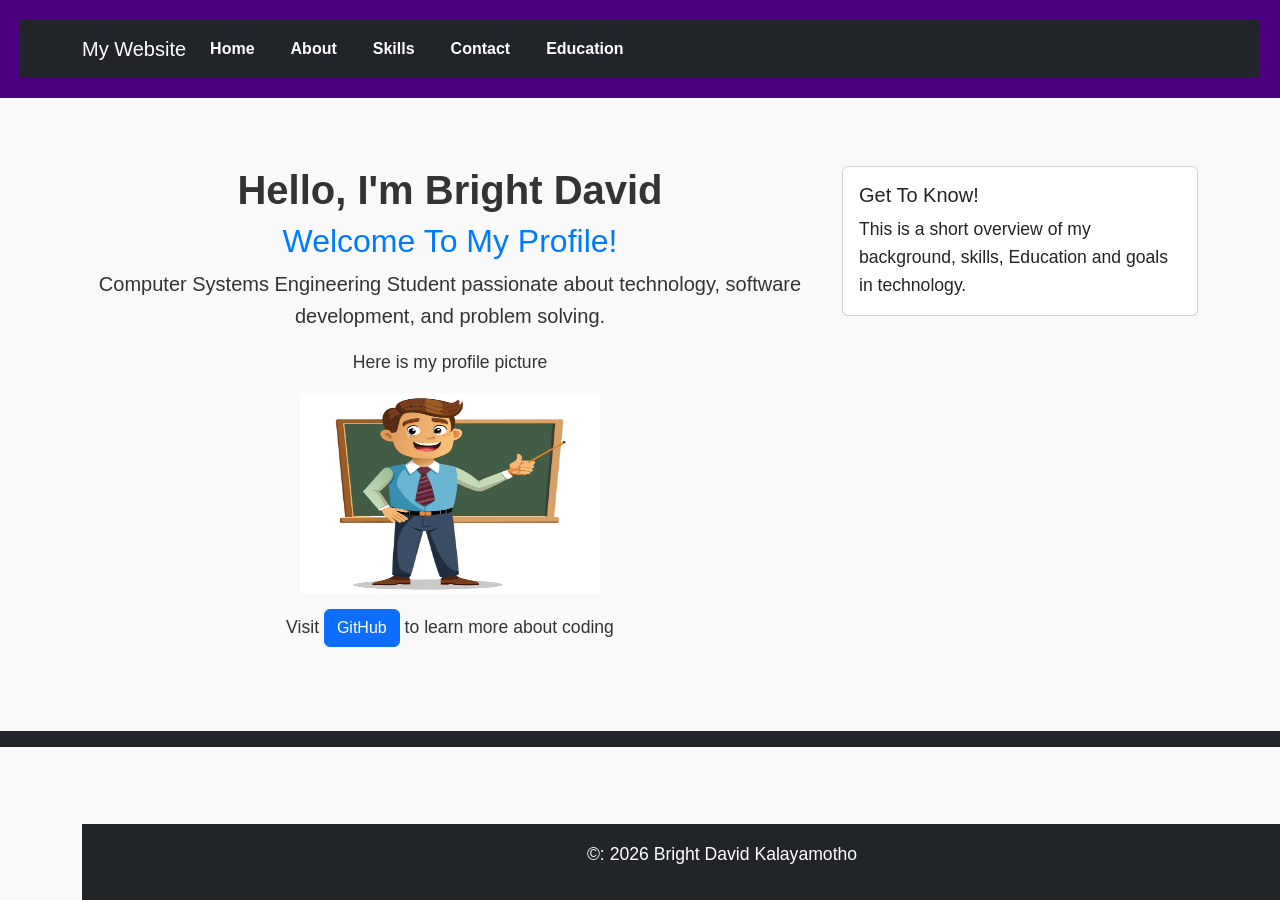
<file: index.html>
<!DOCTYPE>
<html>
  <html lang="en">
    <head>
      <meta charset="UTF-8">
      <meta name="viewport" content="width=device-width,
        initial-scale=1.0">
        <title>
        My Personal Profile
        </title>

      <link href="https://cdn.jsdelivr.net/npm/bootstrap@5.3.0/dist/css/bootstrap.min.css" rel="stylesheet">
    
            <link rel="stylesheet"href="styles.css">
    </head>
    <body>
      <header>
       <nav class="navbar navbar-expand-lg navbar-dark bg-dark">

<div class="container">

<a class="navbar-brand" href="index.html">My Website</a>

<button class="navbar-toggler" type="button" data-bs-toggle="collapse" data-bs-target="#navbarNav">

<span class="navbar-toggler-icon"></span>

</button>

<div class="collapse navbar-collapse" id="navbarNav">

<ul class="navbar-nav">

<li class="nav-item">

<a class="nav-link" href="index.html">Home</a>

</li>

<li class="nav-item">

<a class="nav-link" href="about.html">About</a>
  </li>

<li class="nav-item">

<a class="nav-link" href="skills.html">Skills</a>


</li>

<li class="nav-item">

<a class="nav-link" href="contact.html">Contact</a>
  
  </li>

<li class="nav-item">

<a class="nav-link" href="education.html">Education</a>


</li>

</ul>

</div>

</div>
       </nav>
        
      </header>
      
     
      <main class="container my-5">
        <div class="row">
          <div class="col-md-8 text-center">
            <h1 class="fw-bold">Hello, I'm Bright David</h1>
            <h2>Welcome To My Profile!</h2>
        <p class="lead">
          Computer Systems Engineering Student passionate about technology, software development, and problem solving.</p>
          <p>Here is my profile picture</p>
        <img src="pic.jpg" alt="Profile Picture"width="300" height="200">
            <p class="mt-3">Visit <a href="https://github.com" class="btn btn-primary">GitHub</a> to learn more about coding</p>
          </div>
          <div class="col-md-4">
              <div class="card">
                <div class="card-body">
                  <h5 class="card-title">Get To Know!</h5>
                  <p class="card-text">This is a short overview of my background, skills, Education and goals in technology.</p>
                </div>
              </div>
          </div>
        </div>    
    
      </main>
      <nav class="navbar navbar-expand-lg navbar-dark bg-dark">
  <div class="container">
    
   
    </button>
     <footer class="bg-dark text-white text-center p-3">
       <p>&copy: 2026 Bright David Kalayamotho </p>
     </footer>

    <script src="https://cdn.jsdelivr.net/npm/@popperjs/core@2.11.6/dist/umd/popper.min.js"></script>

<script src="https://cdn.jsdelivr.net/npm/bootstrap@5.3.0/dist/js/bootstrap.min.js"></script>
      
      
  </body>
</html>
</file>
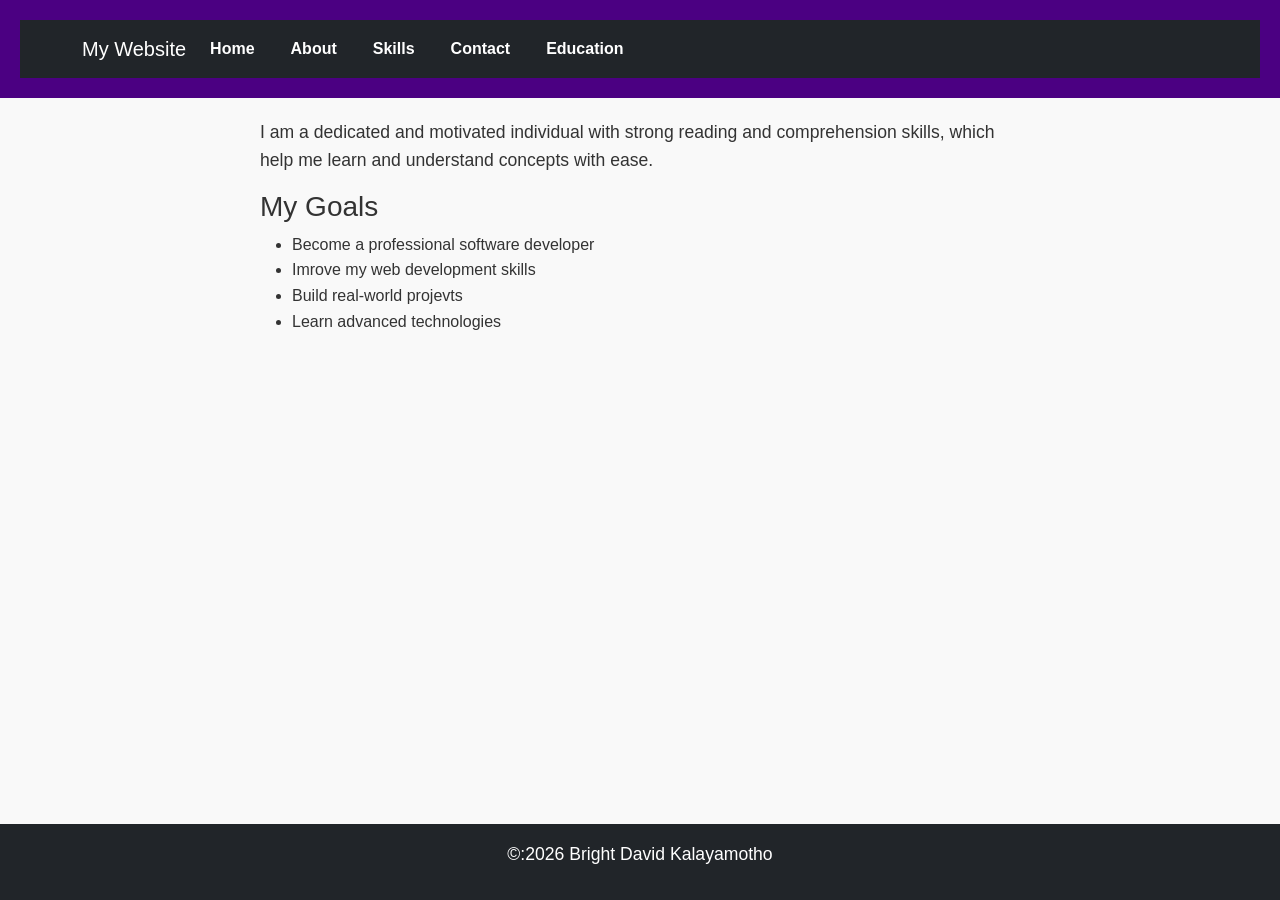
<file: about.html>
<!DOCTYPE html>
<html lang="en">
  <head>
    <meta charset="UTF-8">
    <meta name="viewport" contnet="width=device-width, initial-scale=1.0">
    <title>About</title>

    <link href="https://cdn.jsdelivr.net/npm/bootstrap@5.3.0/dist/css/bootstrap.min.css" rel="stylesheet">
    <link rel="stylesheet" href="styles.css"> 
  </head>
  <body>
    <header>
         <nav class="navbar navbar-expand-lg navbar-dark bg-dark">

<div class="container">

<a class="navbar-brand" href="index.html">My Website</a>

<button class="navbar-toggler" type="button" data-bs-toggle="collapse" data-bs-target="#navbarNav">

<span class="navbar-toggler-icon"></span>

</button>

<div class="collapse navbar-collapse" id="navbarNav">

<ul class="navbar-nav">

<li class="nav-item">

<a class="nav-link" href="index.html">Home</a>

</li>

<li class="nav-item">

<a class="nav-link" href="about.html">About</a>
  </li>

<li class="nav-item">

<a class="nav-link" href="skills.html">Skills</a>


</li>

<li class="nav-item">

<a class="nav-link" href="contact.html">Contact</a>
  
  </li>

<li class="nav-item">

<a class="nav-link" href="education.html">Education</a>


</li>

</ul>

</div>

</div>
       </nav>
      </header>
      
  <main>
    
    <p>I am a dedicated and motivated individual with strong reading and comprehension skills, which help me learn and understand concepts with ease.</p>
   <div class="col-md-6">
    <h3>My Goals</h3>
    <ul>
      <li> Become a professional software developer</li>
      <li>Imrove my web development skills</li>
      <li>Build real-world projevts</li>
      <li>Learn advanced technologies</li>
    </ul>
   </div>
    
      </main>
      <footer class="bg-dark text-white text-center p-3">
      <p>&copy:2026 Bright David Kalayamotho
      </footer>

    <script src="https://cdn.jsdelivr.net/npm/@popperjs/core@2.11.6/dist/umd/popper.min.js"></script>

<script src="https://cdn.jsdelivr.net/npm/bootstrap@5.3.0/dist/js/bootstrap.min.js"></script>
  
  </body>
</html>
</file>
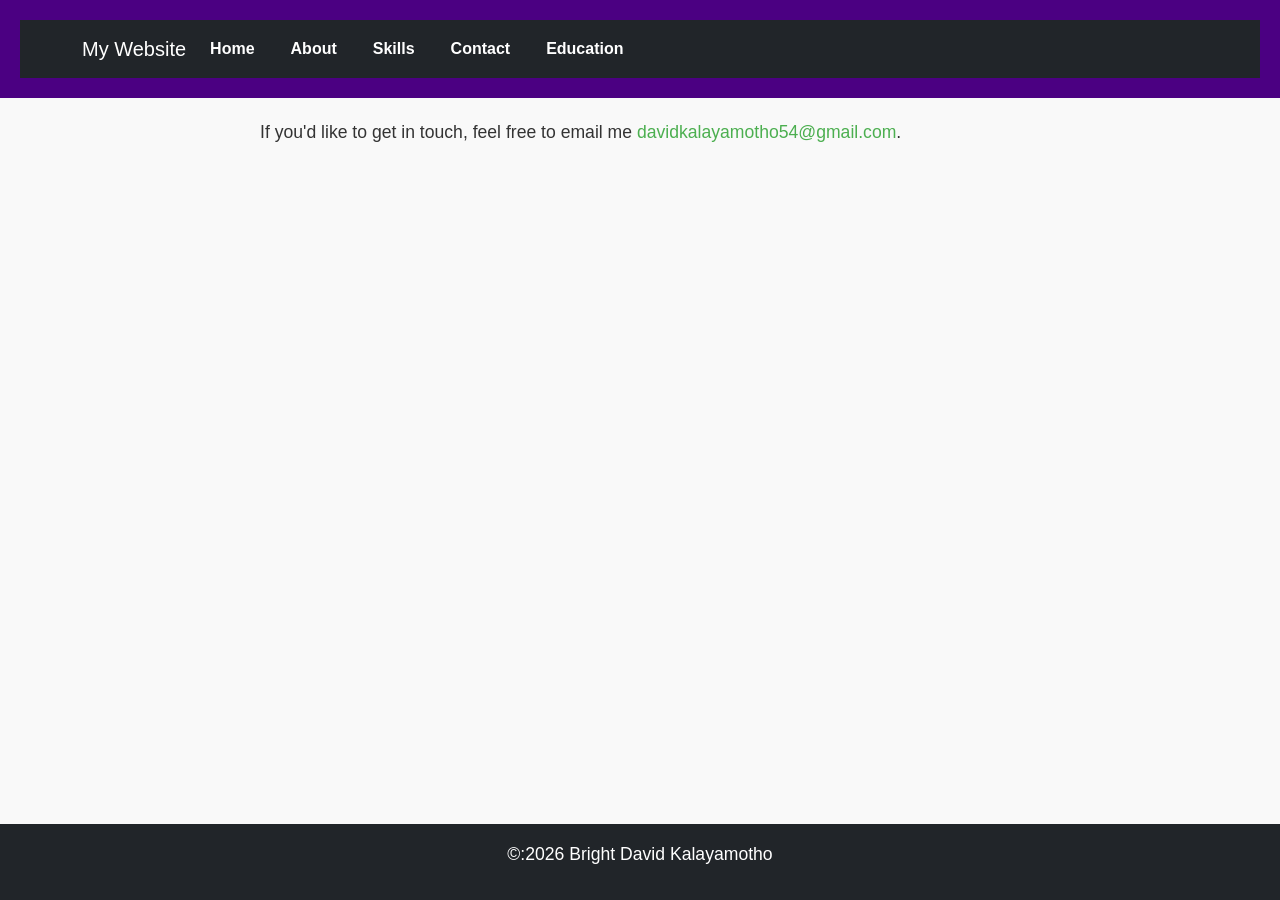
<file: contact.html>
<!DOCTYPE html>
<html lang="en">
  <head>
    <meta charset="UTF-8">
    <meta name="viewport" content="width=device-width, initial-scale=1.0">
    <title>Contact</title>

    <link href="https://cdn.jsdelivr.net/npm/bootstrap@5.3.0/dist/css/bootstrap.min.css" rel="stylesheet">
    <link rel="stylesheet" href="styles.css"> 
    
  </head>
  <body>
    <header>
         <nav class="navbar navbar-expand-lg navbar-dark bg-dark">

<div class="container">

<a class="navbar-brand" href="index.html">My Website</a>

<button class="navbar-toggler" type="button" data-bs-toggle="collapse" data-bs-target="#navbarNav">

<span class="navbar-toggler-icon"></span>

</button>

<div class="collapse navbar-collapse" id="navbarNav">

<ul class="navbar-nav">

<li class="nav-item">

<a class="nav-link" href="index.html">Home</a>

</li>

<li class="nav-item">

<a class="nav-link" href="about.html">About</a>
  </li>

<li class="nav-item">

<a class="nav-link" href="skills.html">Skills</a>


</li>

<li class="nav-item">

<a class="nav-link" href="contact.html">Contact</a>
  
  </li>

<li class="nav-item">

<a class="nav-link" href="education.html">Education</a>


</li>

</ul>

</div>

</div>
       </nav>
    </header>
      <main>
      <p>If you'd like to get in touch, feel free to email me <a href=" davidkalayamotho524@gmail.com">davidkalayamotho54@gmail.com</a>.</p>
  </main>
       <footer class="bg-dark text-white text-center p-3">
         <p>&copy:2026 Bright David Kalayamotho</p>
       </footer>


    <script src="https://cdn.jsdelivr.net/npm/@popperjs/core@2.11.6/dist/umd/popper.min.js"></script>

<script src="https://cdn.jsdelivr.net/npm/bootstrap@5.3.0/dist/js/bootstrap.min.js"></script>
  
    
  </body>
</html>
</file>
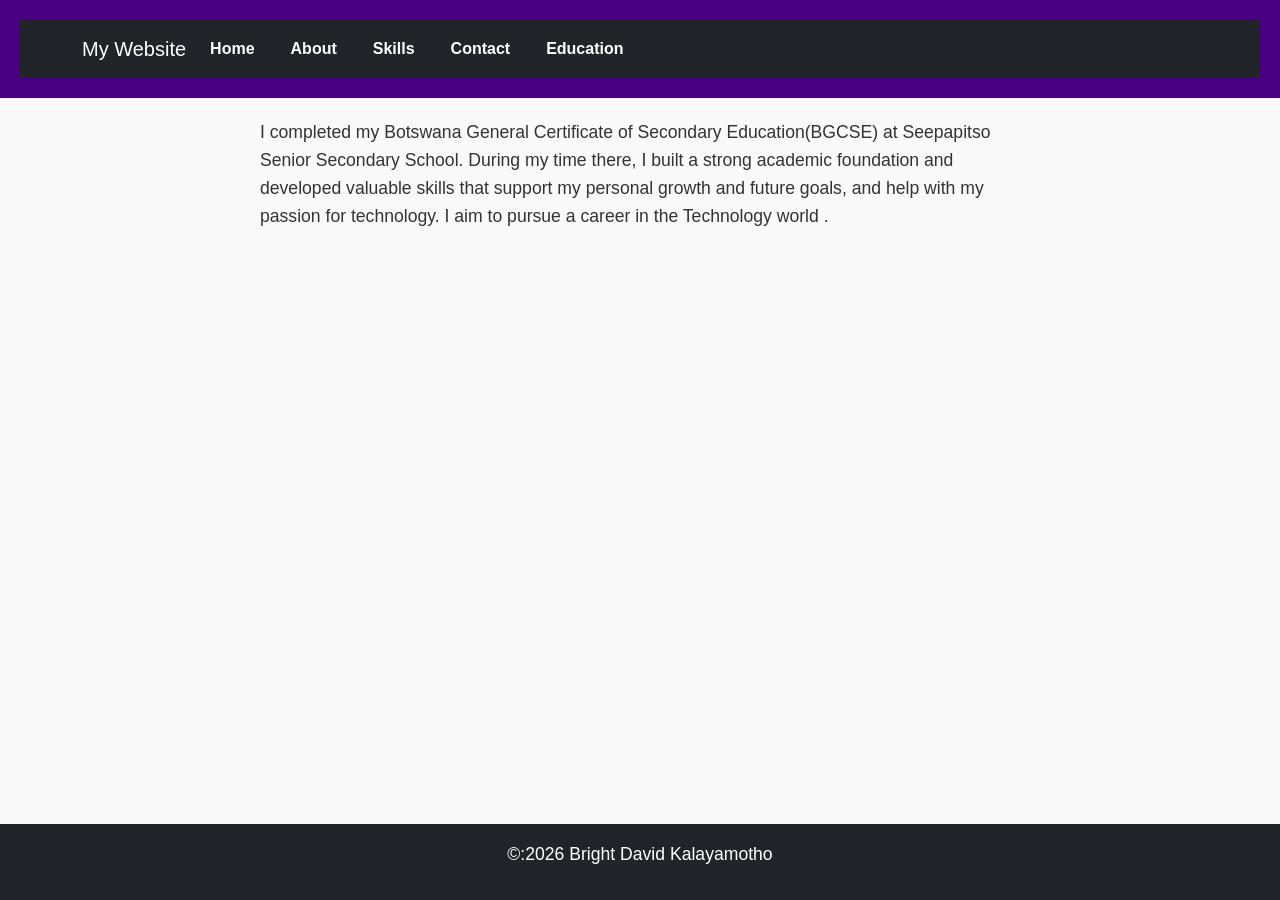
<file: education.html>
<!DOCTYPE html>
<html lang="en">
  <head>
    <meta charset="UTF-8">
    <meta name="viewport" content="width=device-width, initial-scale=1.0">
    <title>education</title>

    <link href="https://cdn.jsdelivr.net/npm/bootstrap@5.3.0/dist/css/bootstrap.min.css" rel="stylesheet">
    <link rel="stylesheet" href="styles.css"> 
  </head>
  <body>
    <header>
      <nav class="navbar navbar-expand-lg navbar-dark bg-dark">

<div class="container">

<a class="navbar-brand" href="index.html">My Website</a>

<button class="navbar-toggler" type="button" data-bs-toggle="collapse" data-bs-target="#navbarNav">

<span class="navbar-toggler-icon"></span>

</button>

<div class="collapse navbar-collapse" id="navbarNav">

<ul class="navbar-nav">

<li class="nav-item">

<a class="nav-link" href="index.html">Home</a>

</li>

<li class="nav-item">

<a class="nav-link" href="about.html">About</a>
  </li>

<li class="nav-item">

<a class="nav-link" href="skills.html">Skills</a>


</li>

<li class="nav-item">

<a class="nav-link" href="contact.html">Contact</a>
  
  </li>

<li class="nav-item">

<a class="nav-link" href="education.html">Education</a>


</li>

</ul>

</div>

</div>
       </nav>
     
    </header>
    <main>
    <p class="card-text">I completed my Botswana General Certificate of Secondary Education(BGCSE) at Seepapitso Senior Secondary School. During my time there, I built a strong academic foundation and developed valuable skills that support my personal growth and future goals, and help with my passion for technology. I aim to pursue a career in the Technology world .</p>
    </main>
     <footer class="bg-dark text-white text-center p-3">
       
       <p>&copy:2026 Bright David Kalayamotho</p>
     </footer>

    <script src="https://cdn.jsdelivr.net/npm/@popperjs/core@2.11.6/dist/umd/popper.min.js"></script>

<script src="https://cdn.jsdelivr.net/npm/bootstrap@5.3.0/dist/js/bootstrap.min.js"></script>
     
  </body>
</html>
</file>
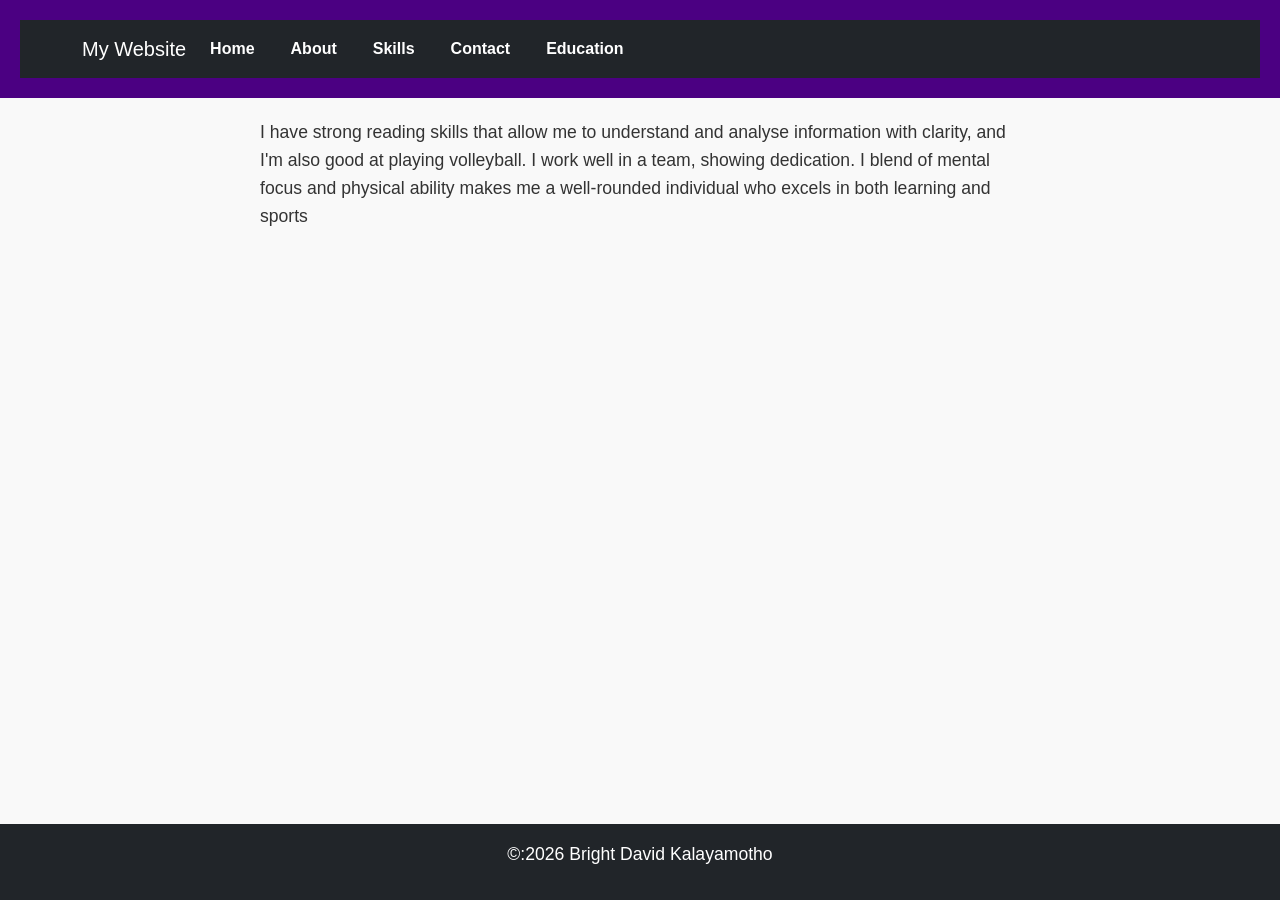
<file: skills.html>
<!DOCTYPE html>
<html lang="en">
  <head>
    <meta charset="UTF-8">
    <meta name="viewport" content="width=device-width, initial-scale=1.0">
    <title>Skills</title>

    <link href="https://cdn.jsdelivr.net/npm/bootstrap@5.3.0/dist/css/bootstrap.min.css" rel="stylesheet">
    <link rel="stylesheet" href="styles.css"> 
  </head>
  <body>
    <header>
          <nav class="navbar navbar-expand-lg navbar-dark bg-dark">

<div class="container">

<a class="navbar-brand" href="index.html">My Website</a>

<button class="navbar-toggler" type="button" data-bs-toggle="collapse" data-bs-target="#navbarNav">

<span class="navbar-toggler-icon"></span>

</button>

<div class="collapse navbar-collapse" id="navbarNav">

<ul class="navbar-nav">

<li class="nav-item">

<a class="nav-link" href="index.html">Home</a>

</li>

<li class="nav-item">

<a class="nav-link" href="about.html">About</a>
  </li>

<li class="nav-item">

<a class="nav-link" href="skills.html">Skills</a>


</li>

<li class="nav-item">

<a class="nav-link" href="contact.html">Contact</a>
  
  </li>

<li class="nav-item">

<a class="nav-link" href="education.html">Education</a>


</li>

</ul>

</div>

</div>
       </nav>
    </header>
    <main>
    <p>I have strong reading skills that allow me to understand and analyse information with clarity, and I'm also good at playing volleyball. I work well in a team, showing dedication. I blend of mental focus and physical ability makes me a well-rounded individual who excels in both learning and sports</p>
    </main>
    
<footer class="bg-dark text-white text-center p-3">
  <p>&copy:2026 Bright David Kalayamotho</p>
</footer>

    <script src="https://cdn.jsdelivr.net/npm/@popperjs/core@2.11.6/dist/umd/popper.min.js"></script>

<script src="https://cdn.jsdelivr.net/npm/bootstrap@5.3.0/dist/js/bootstrap.min.js"></script>
    
  </body>
</html>
</file>
<file: styles.css>
body{
  font-family: Arial, sans-serif;
  color: #333;
  background-color: #f9f9f9;
  margin: 0;
  padding: 0;
  line-height:1.6;
}

header{
  background-color: #4B0082;
  color: white;
  padding: 20px;
  text-align: center;
}

h2{
  color: #007bff;
}
h1{
  color: #333;
}



main{
  padding:20px;
  max-width:800px;
  margin:0 auto;
}

footer{
  background-color:#333;
  color:white;
  text-align:center;
  padding:10px;
  position:fixed;
  bottom:0;
  width:100%;
}

p{
  font-size:1.1em;
}

a{
  color:#4CAF50;
  text-decoration:none;
}

.profile-img {
  width: 200px;      
  border-radius: 50%;      
  box-shadow:0 4px 10px rgba(0,0,0,0.2); 
  border-radius: 10px;            
  margin-top: 20px;  
}


nav {
  background-color: #4B0082; 
  padding: 10px 20px;
}

.navbar-nav {
  list-style: none;
  margin: 0;
  padding: 0;
  display: flex;    
  gap: 20px;        
}

.navbar-nav .nav-link {
  color: white;              
  text-decoration: none;     
  font-weight: bold;          
  display: inline-block;        
  padding: 5px 10px;            
  border-radius: 5px;           
  transition: background 0.3s, color 0.3s;  
}

                  

.navbar-nav .nav-link:hover,
.navbar-nav .nav-link:focus,
.navbar-nav .nav-link:active {
  background-color: #4CAF50 !important; 
  color: white !important;              
  border-radius: 5px;                   
  padding: 5px 10px;
  transition: background 0.3s, color 0.3s;
}
button{
  color:#333;
}
</file>
